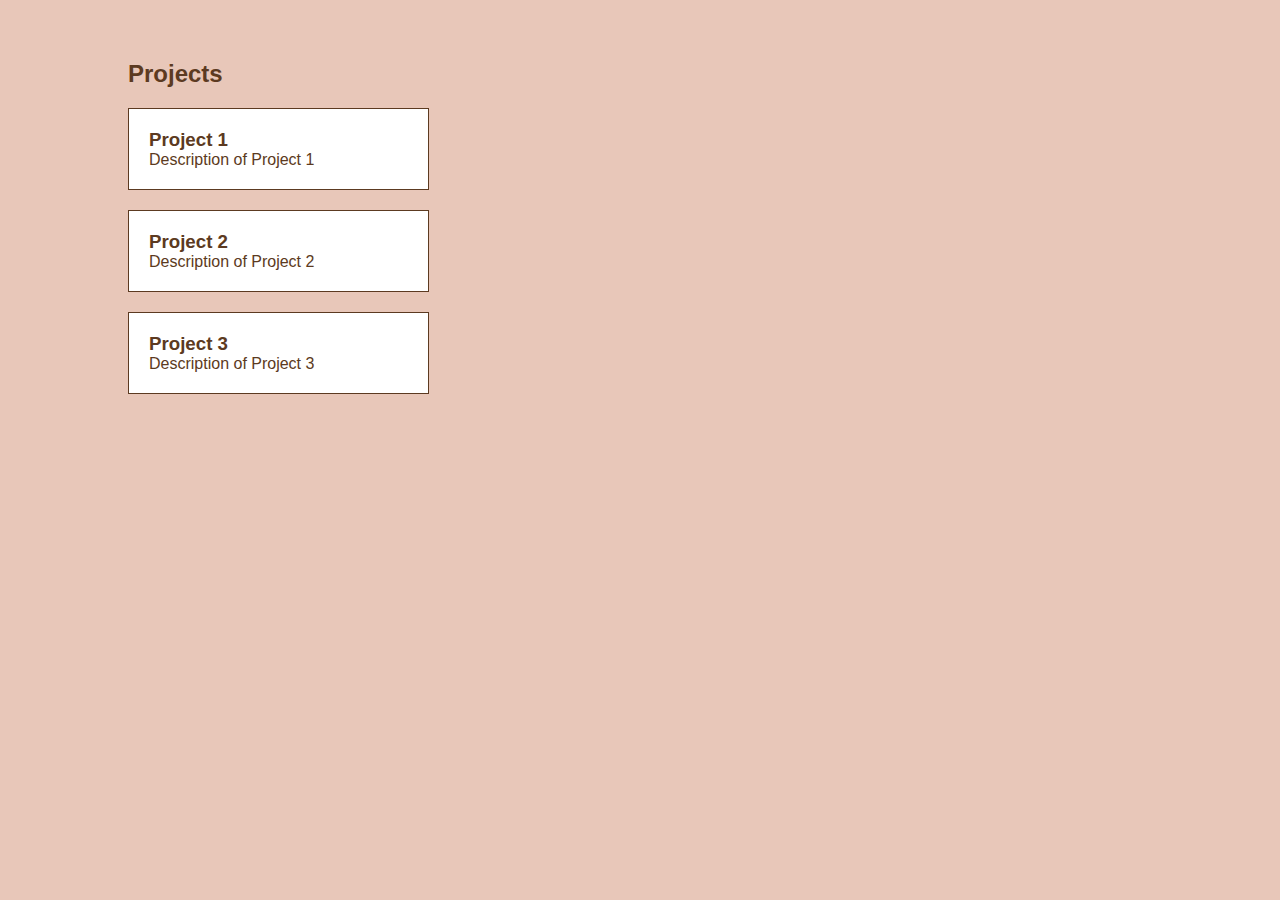
<file: project.html>
<!DOCTYPE html>
<html lang="en">
<head>
    <meta charset="UTF-8">
    <meta name="viewport" content="width=device-width, initial-scale=1.0">
    <link rel="stylesheet" href="styles.css">
    <title>Header</title>
</head>
<body>
<section id="project">
    <div class="container">
        <h2>Projects</h2>
        <div class="project">
            <h3>Project 1</h3>
            <p>Description of Project 1</p>
        </div>
        <div class="project">
            <h3>Project 2</h3>
            <p>Description of Project 2</p>
        </div>
        <div class="project">
            <h3>Project 3</h3>
            <p>Description of Project 3</p>
        </div>
    </div>
</section>
</body>
</file>
<file: styles.css>
/* Reset default margin and padding */
* {
    margin: 0;
    padding: 0;
    box-sizing: border-box;
}

/* Basic styles */
body {
    font-family: Arial, sans-serif;
    background-color: #e8c7b9; /* Light brown */
    color: #5c3a21; /* Dark brown */
    margin: 0;
    padding: 0;
}

.container {
    width: 80%;
    margin: 0 auto;
    padding: 20px 0;
}

header {
    background-color: #5c3a21; /* Dark brown */
    color: #fff; /* White text color */
    padding: 10px 0;
    width: 100%;
    display: flex;
    justify-content: space-between; /* Align items at start and end */
    align-items: center; /* Align items to the center */
}

nav ul {
    list-style-type: none;
    display: flex;
}

nav ul li {
    display: inline;
    margin-left: 20px; /* Add space between links */
}

nav ul li a {
    color: #fff;
    text-decoration: none;
    transition: all 0.3s ease;
}

nav ul li a:hover {
    color: #e8c7b9; /* Light brown on hover */
}

.name {
    margin-right: 20px; /* Add space between name and navigation */
}

section {
    padding: 40px 0;
    display: flex;
    justify-content: space-evenly; /* Evenly distribute content */
    flex-wrap: wrap; /* Allow content to wrap */
}

section h2 {
    margin-bottom: 20px;
}

.project {
    margin-bottom: 20px;
    background-color: #fff; /* White background */
    border: 1px solid #5c3a21; /* Dark brown border */
    padding: 20px;
    width: calc(33.33% - 40px); /* Adjust width to fit 3 boxes per row */
}

footer {
    background-color: #5c3a21; /* Dark brown */
    color: #fff;
    text-align: center;
    padding: 20px 0;
    width: 100%;
}
</file>
